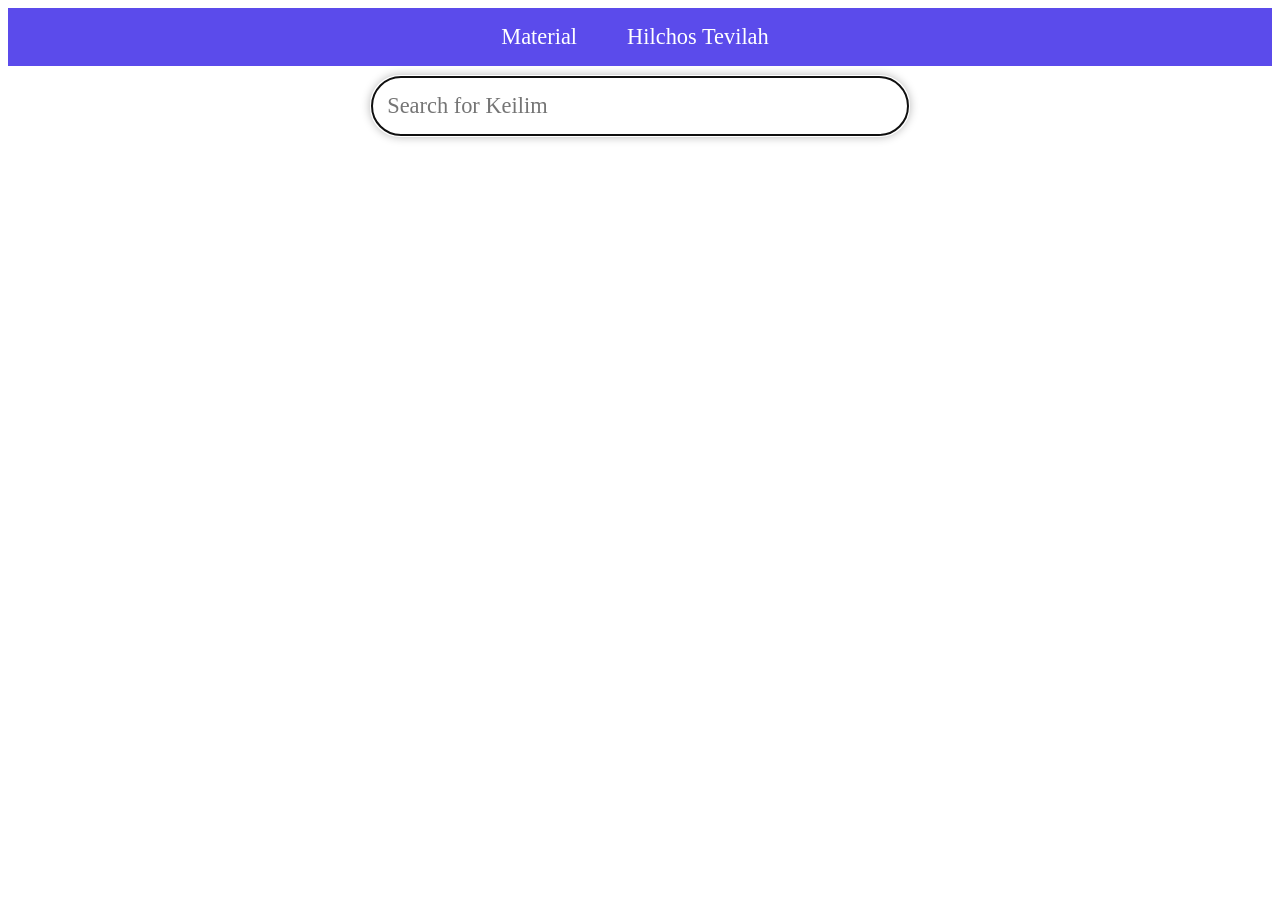
<file: home.html>
<!DOCTYPE html>
<html>
  <head>
    <meta name="viewport" content="width=device-width, initial-scale=1">
    <link rel="icon" type="image/png" href="WashingCup.png">
    <title>Keilim</title>
    <link rel="stylesheet" type="text/css" href="web.css">
  </head>
  <body>

    <main>

    <nav>
        <ul>            
            <li><a href="#">Material</a>
              <ul>
                  <li><a href="#">Metal</a></li>
                  <li><a href="#">Plastic</a></li>
                  <li><a href="#">Ceramic</a></li>
                  <li><a href="#">Wood</a></li>
                  <li><a href="#">Porcelan/Eartheware</a></li>
                  <li><a href="#">Pyrex</a></li>
                  <li><a href="#">China/Stoneware</a></li>
              </ul>
            </li>
            <li><a href="#">Hilchos Tevilah</a>
              <ul>
                <li><a href="materialinfo.html">Materials Requiring Tevilah</a></li>
                <li><a href="utensilinfo.html">Utensils Requiring Tevilah</a></li>
              </ul>
            </li>
        </ul>
    </nav>

    <div class="input">
        <input type="text" id="searchBar" placeholder="Search for Keilim" autocomplete="off" autofocus="true">
    </div>
    <div class="container" id="Content">

    <script language="javascript" type="text/javascript">

    const path = 'https://raw.githubusercontent.com/JayBitterman/Keilim/main/picNames.txt';
    const path2 = 'https://raw.githubusercontent.com/JayBitterman/Keilim/main/pics/';

    const xhr = new XMLHttpRequest();
    xhr.open('GET', path, false); 
    xhr.onload = function(){
      if(xhr.status === 200){
        const filenames = xhr.responseText.split("\n");
        for(let i = 0; i < filenames.length - 1; i ++){
          let itemName = filenames[i].substring(0, filenames[i].indexOf("."));
          for(let j = 1; j < itemName.length; j ++){
            if(itemName[j].toUpperCase() === itemName[j] && itemName[j-1] != " "){
              itemName = itemName.substring(0, j) + " " + itemName.substring(j);
            }
          }
          document.write(`<div class=card id="card${i}"><img src=${path2 + filenames[i]} class=card-image> <h3 class='card-title'>${itemName}</h3> </div>`);
          document.getElementById("card" + i.toString()).addEventListener("click", ()=>{
            var params = new URLSearchParams();
            params.append("item", itemName);
            params.append("photo", path2 + filenames[i]);
            window.location.href = "items.html?" + params.toString();
          });
        }
      }
      else{
        console.error('Request failed. Status:', xhr.status);
      }
    };

    xhr.send();

        </script>
        <div>
            <label id="no-results">No Results Found</label>
        </div>
    </div>
    </main>
    <script src="web.js"></script>
  </body>
</html>
</file>
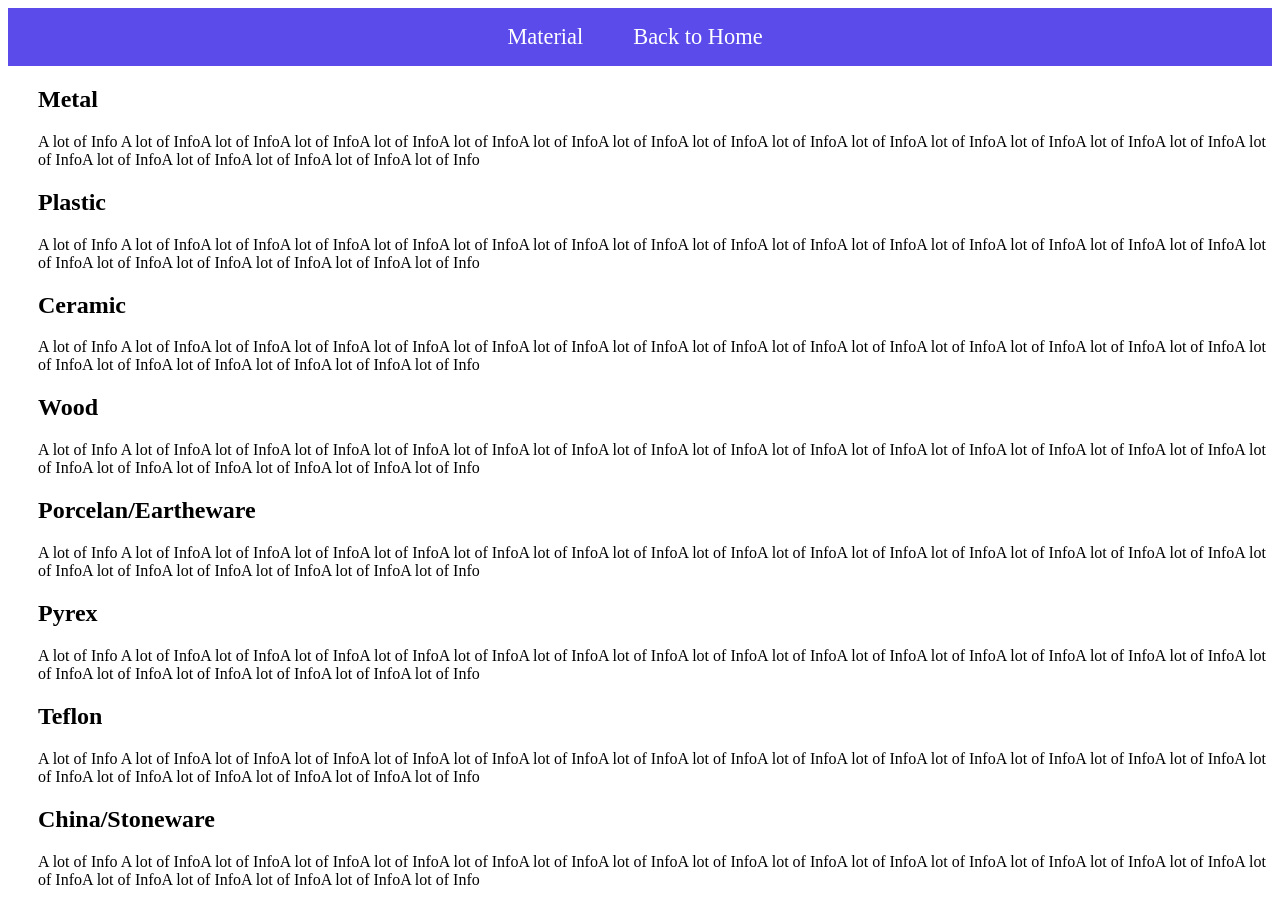
<file: materialinfo.html>
<!DOCTYPE html>
<html>
  <head>
    <meta name="viewport" content="width=device-width, initial-scale=1">
    <link rel="icon" type="image/png" href="WashingCup.png">
    <title>Keilim</title>
    <link rel="stylesheet" type="text/css" href="web.css">
  </head>
  <body>

    <main>

        <nav>
            <ul> 
                <li><a href="#">Material</a>
                    <ul>
                        <li><a href="#Metal">Metal</a></li>
                        <li><a href="#Plastic">Plastic</a></li>
                        <li><a href="#Ceramic">Ceramic</a></li>
                        <li><a href="#Wood">Wood</a></li>
                        <li><a href="#PorcelanEartheware">Porcelan/Eartheware</a></li>
                        <li><a href="#Pyrex">Pyrex</a></li>
                        <li><a href="#ChinaStoneware">China/Stoneware</a></li>
                    </ul>
                </li>                                                    
                <li><a href="index.html">Back to Home</a></li>                    
            </ul>
        </nav>
    <div id="info">
        <section id="Metal">
            <h1>Metal</h1>
            <p>A lot of Info A lot of InfoA lot of InfoA lot of InfoA lot of InfoA lot of InfoA lot of InfoA lot of InfoA lot of InfoA lot of InfoA lot of InfoA lot of InfoA lot of InfoA lot of InfoA lot of InfoA lot of InfoA lot of InfoA lot of InfoA lot of InfoA lot of InfoA lot of Info</p>
        </section>

        <section id="Plastic">
            <h1>Plastic</h1>
            <p>A lot of Info A lot of InfoA lot of InfoA lot of InfoA lot of InfoA lot of InfoA lot of InfoA lot of InfoA lot of InfoA lot of InfoA lot of InfoA lot of InfoA lot of InfoA lot of InfoA lot of InfoA lot of InfoA lot of InfoA lot of InfoA lot of InfoA lot of InfoA lot of Info</p>
        </section>

        <section id="Ceramic">
            <h1>Ceramic</h1>
            <p>A lot of Info A lot of InfoA lot of InfoA lot of InfoA lot of InfoA lot of InfoA lot of InfoA lot of InfoA lot of InfoA lot of InfoA lot of InfoA lot of InfoA lot of InfoA lot of InfoA lot of InfoA lot of InfoA lot of InfoA lot of InfoA lot of InfoA lot of InfoA lot of Info</p>
        </section>

        <section id="Wood">
            <h1>Wood</h1>
            <p>A lot of Info A lot of InfoA lot of InfoA lot of InfoA lot of InfoA lot of InfoA lot of InfoA lot of InfoA lot of InfoA lot of InfoA lot of InfoA lot of InfoA lot of InfoA lot of InfoA lot of InfoA lot of InfoA lot of InfoA lot of InfoA lot of InfoA lot of InfoA lot of Info</p>
        </section>

        <section id="PorcelanEartheware">
            <h1>Porcelan/Eartheware</h1>
            <p>A lot of Info A lot of InfoA lot of InfoA lot of InfoA lot of InfoA lot of InfoA lot of InfoA lot of InfoA lot of InfoA lot of InfoA lot of InfoA lot of InfoA lot of InfoA lot of InfoA lot of InfoA lot of InfoA lot of InfoA lot of InfoA lot of InfoA lot of InfoA lot of Info</p>
        </section>

        <section id="Pyrex">
            <h1>Pyrex</h1>
            <p>A lot of Info A lot of InfoA lot of InfoA lot of InfoA lot of InfoA lot of InfoA lot of InfoA lot of InfoA lot of InfoA lot of InfoA lot of InfoA lot of InfoA lot of InfoA lot of InfoA lot of InfoA lot of InfoA lot of InfoA lot of InfoA lot of InfoA lot of InfoA lot of Info</p>
        </section>

        <section id="Teflon">
            <h1>Teflon</h1>
            <p>A lot of Info A lot of InfoA lot of InfoA lot of InfoA lot of InfoA lot of InfoA lot of InfoA lot of InfoA lot of InfoA lot of InfoA lot of InfoA lot of InfoA lot of InfoA lot of InfoA lot of InfoA lot of InfoA lot of InfoA lot of InfoA lot of InfoA lot of InfoA lot of Info</p>
        </section>

        <section id="ChinaStoneware">
            <h1>China/Stoneware</h1>
            <p>A lot of Info A lot of InfoA lot of InfoA lot of InfoA lot of InfoA lot of InfoA lot of InfoA lot of InfoA lot of InfoA lot of InfoA lot of InfoA lot of InfoA lot of InfoA lot of InfoA lot of InfoA lot of InfoA lot of InfoA lot of InfoA lot of InfoA lot of InfoA lot of Info</p>
        </section>
    </div>

    </main>

  </body>
</html>
</file>
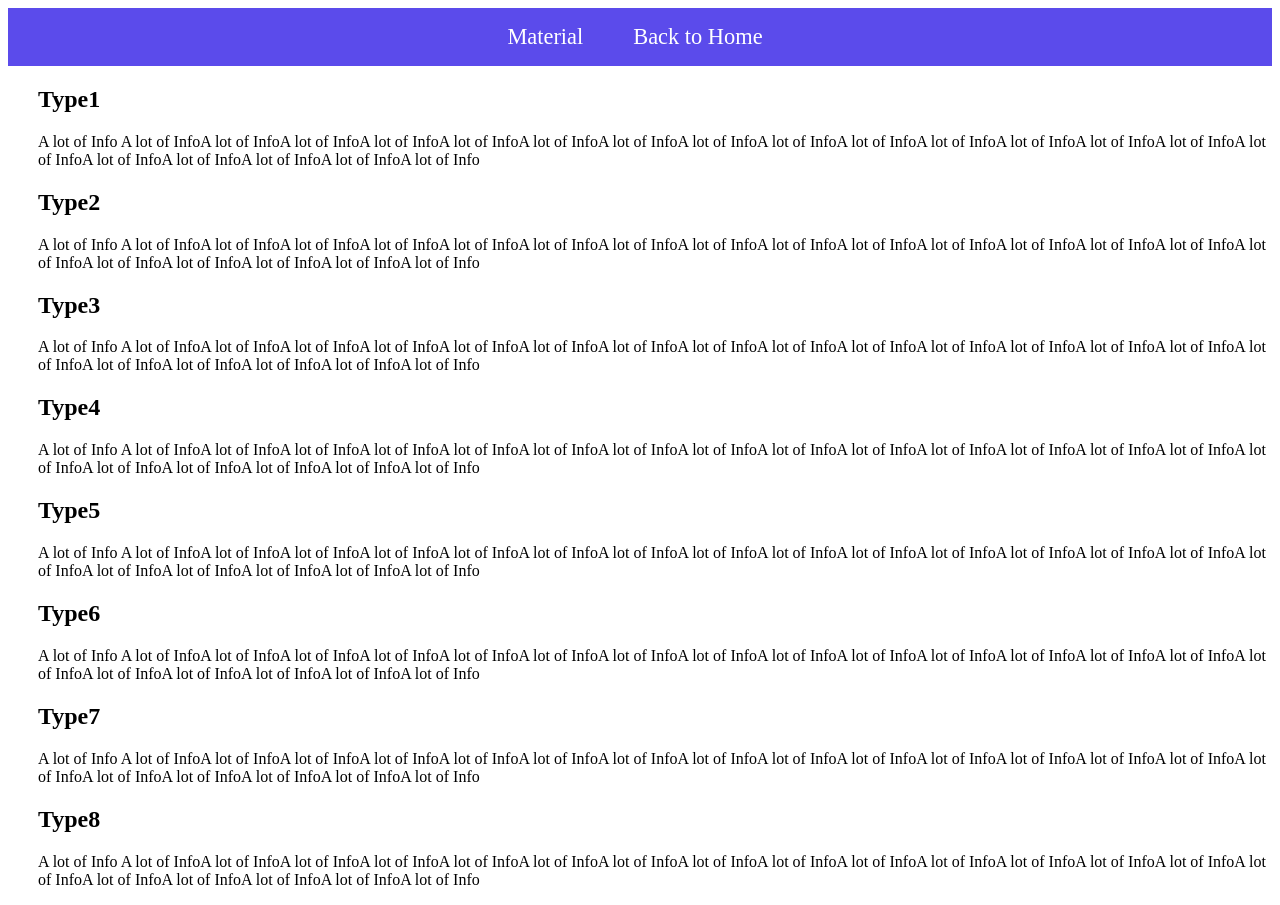
<file: utensilinfo.html>
<!DOCTYPE html>
<html>
  <head>
    <meta name="viewport" content="width=device-width, initial-scale=1">
    <link rel="icon" type="image/png" href="WashingCup.png">
    <title>Keilim</title>
    <link rel="stylesheet" type="text/css" href="web.css">
  </head>
  <body>

    <main>
        <nav>
            <ul>
                <li><a href="#">Material</a>
                    <ul>
                        <li><a href="#Type1">Type1</a></li>
                        <li><a href="#Type2">Type2</a></li>
                        <li><a href="#Type3">Type3</a></li>
                        <li><a href="#Type4">Type4</a></li>
                        <li><a href="#Type5">Type5</a></li>
                        <li><a href="#Type6">Type6</a></li>
                        <li><a href="#Type7">Type7</a></li>     
                    </ul>
                </li>                           
                <li><a href="index.html">Back to Home</a></li>                    
            </ul>
        </nav>
    <div id="info">
        <section id="Type1">
            <h1>Type1</h1>
            <p>A lot of Info A lot of InfoA lot of InfoA lot of InfoA lot of InfoA lot of InfoA lot of InfoA lot of InfoA lot of InfoA lot of InfoA lot of InfoA lot of InfoA lot of InfoA lot of InfoA lot of InfoA lot of InfoA lot of InfoA lot of InfoA lot of InfoA lot of InfoA lot of Info</p>
        </section>

        <section id="Type2">
            <h1>Type2</h1>
            <p>A lot of Info A lot of InfoA lot of InfoA lot of InfoA lot of InfoA lot of InfoA lot of InfoA lot of InfoA lot of InfoA lot of InfoA lot of InfoA lot of InfoA lot of InfoA lot of InfoA lot of InfoA lot of InfoA lot of InfoA lot of InfoA lot of InfoA lot of InfoA lot of Info</p>
        </section>

        <section id="Type3">
            <h1>Type3</h1>
            <p>A lot of Info A lot of InfoA lot of InfoA lot of InfoA lot of InfoA lot of InfoA lot of InfoA lot of InfoA lot of InfoA lot of InfoA lot of InfoA lot of InfoA lot of InfoA lot of InfoA lot of InfoA lot of InfoA lot of InfoA lot of InfoA lot of InfoA lot of InfoA lot of Info</p>
        </section>

        <section id="Type4">
            <h1>Type4</h1>
            <p>A lot of Info A lot of InfoA lot of InfoA lot of InfoA lot of InfoA lot of InfoA lot of InfoA lot of InfoA lot of InfoA lot of InfoA lot of InfoA lot of InfoA lot of InfoA lot of InfoA lot of InfoA lot of InfoA lot of InfoA lot of InfoA lot of InfoA lot of InfoA lot of Info</p>
        </section>

        <section id="Type5">
            <h1>Type5</h1>
            <p>A lot of Info A lot of InfoA lot of InfoA lot of InfoA lot of InfoA lot of InfoA lot of InfoA lot of InfoA lot of InfoA lot of InfoA lot of InfoA lot of InfoA lot of InfoA lot of InfoA lot of InfoA lot of InfoA lot of InfoA lot of InfoA lot of InfoA lot of InfoA lot of Info</p>
        </section>

        <section id="Type6">
            <h1>Type6</h1>
            <p>A lot of Info A lot of InfoA lot of InfoA lot of InfoA lot of InfoA lot of InfoA lot of InfoA lot of InfoA lot of InfoA lot of InfoA lot of InfoA lot of InfoA lot of InfoA lot of InfoA lot of InfoA lot of InfoA lot of InfoA lot of InfoA lot of InfoA lot of InfoA lot of Info</p>
        </section>

        <section id="Type7">
            <h1>Type7</h1>
            <p>A lot of Info A lot of InfoA lot of InfoA lot of InfoA lot of InfoA lot of InfoA lot of InfoA lot of InfoA lot of InfoA lot of InfoA lot of InfoA lot of InfoA lot of InfoA lot of InfoA lot of InfoA lot of InfoA lot of InfoA lot of InfoA lot of InfoA lot of InfoA lot of Info</p>
        </section>

        <section id="Type8">
            <h1>Type8</h1>
            <p>A lot of Info A lot of InfoA lot of InfoA lot of InfoA lot of InfoA lot of InfoA lot of InfoA lot of InfoA lot of InfoA lot of InfoA lot of InfoA lot of InfoA lot of InfoA lot of InfoA lot of InfoA lot of InfoA lot of InfoA lot of InfoA lot of InfoA lot of InfoA lot of Info</p>
        </section>
    </div>

    </main>
        
  </body>
</html>
</file>
<file: web.css>
.container{
    display: flex;
    flex-wrap: wrap;
    justify-content: center;
    align-items: center;
}
  
.card{
    width: 25%;
    height: 33%;
    margin: 20px;
    padding: 20px;
    border: 1px solid #ccc;
    border-radius: 10px;
    box-shadow: 0 4px 8px 0 rgba(0, 0, 0, 0.2);
    transition: box-shadow 0.3s ease-in-out;
    display: flex;
    flex-direction: column;
    justify-content: space-between;
}
  
.card:hover{
    box-shadow: 0 8px 16px 0 rgba(0, 0, 0, 0.2);
    cursor: pointer;
}
  
.card-title{
    font-size: 24px;
    font-weight: bold;
    margin-bottom: 10px;
}
  
.card-image{
    width: 100%;
    height: 100%;
    object-fit: scale-down;
    margin-bottom: 10px;
}
  
.card-description{
    font-size: 18px;
    line-height: 1.5;
}

.input{
    display: flex;
    justify-content: center;
}

section{
    padding-left: 30px;
}

.photo{
    float: right;
    height: 30%;
    width: 30%;
    margin: 10px;
}

#searchBar{
    width: 40%;
    box-shadow: 0px 0px 10px 2px rgba(0, 0, 0, 0.285);
    padding: .7em;
    margin: 0.5em;
    font-size: 1.4em;
    border-radius: 30px;
    border: 5px;
    font-family: "Times New Roman";
}

#no-results{
    font-size: 3em;
    font-family: sans-serif;
    display: none;
    justify-content: center;
}

nav{
    display: flex;
    justify-content: center;
    position: relative;
    margin: 0;
    background: #4e3ceaeb;
}
  
nav ul{
    display: flex;
    justify-content: center; 
    list-style-type:none;

}

nav a{
    display: block;
    padding: 10px;
    text-decoration: none;
    /* color: #000; */
}
  
  
nav ul li{
    margin: 0 50px 0 0;
}
    
nav ul li a{
    font-size: 1.4em;
    padding: 0;
    display: inline-block;
    color: white;
    text-decoration: none;
}
  
nav ul li a:hover{
    opacity:0.6;
}
  
nav ul li ul{
    display:none;
    position: absolute;
    background: rgba(245, 58, 58, 0.934);
    padding: 0;
    border-radius: 10px;
}
  
nav ul li ul li{
    border-bottom:2px solid rgba(255,255,255,.3);
    padding: 10px;

}
  
nav ul li:hover ul{
    display:block;
}


@media screen and (max-width: 480px){
  .card {
    width: 25%;
    height: auto;
    margin: 10px;
  }

  #searchBar{
    width: 250px;
    box-shadow: 0px 0px 10px 2px rgba(0, 0, 0, 0.285);
    padding: 0.5em;
    margin: 0.5em;
    font-size: 1em;
    border-radius: 10px;
    border: 5px;
    font-family: "Times New Roman";
  }

  .card-title{
    font-size: 13px;
    font-weight: bold;
    margin-bottom: 10px;
  }

  nav ul li a{
    font-size: 18px;
    padding: 0;
  }
  
}

/* @media screen and (max-width: px){
    .card {
      width: 25%;
      height: auto;
      margin: 10px;
    }
  
    #searchBar{
      width: 250px;
      box-shadow: 0px 0px 10px 2px rgba(0, 0, 0, 0.285);
      padding: 0.5em;
      margin: 0.5em;
      font-size: 1em;
      border-radius: 10px;
      border: 5px;
      font-family: "Times New Roman";
    }
  
    .card-title{
      font-size: 13px;
      font-weight: bold;
      margin-bottom: 10px;
    }
  
    nav ul li a{
      font-size: 18px;
      padding: 0;
    }
    
  }
   */
</file>
